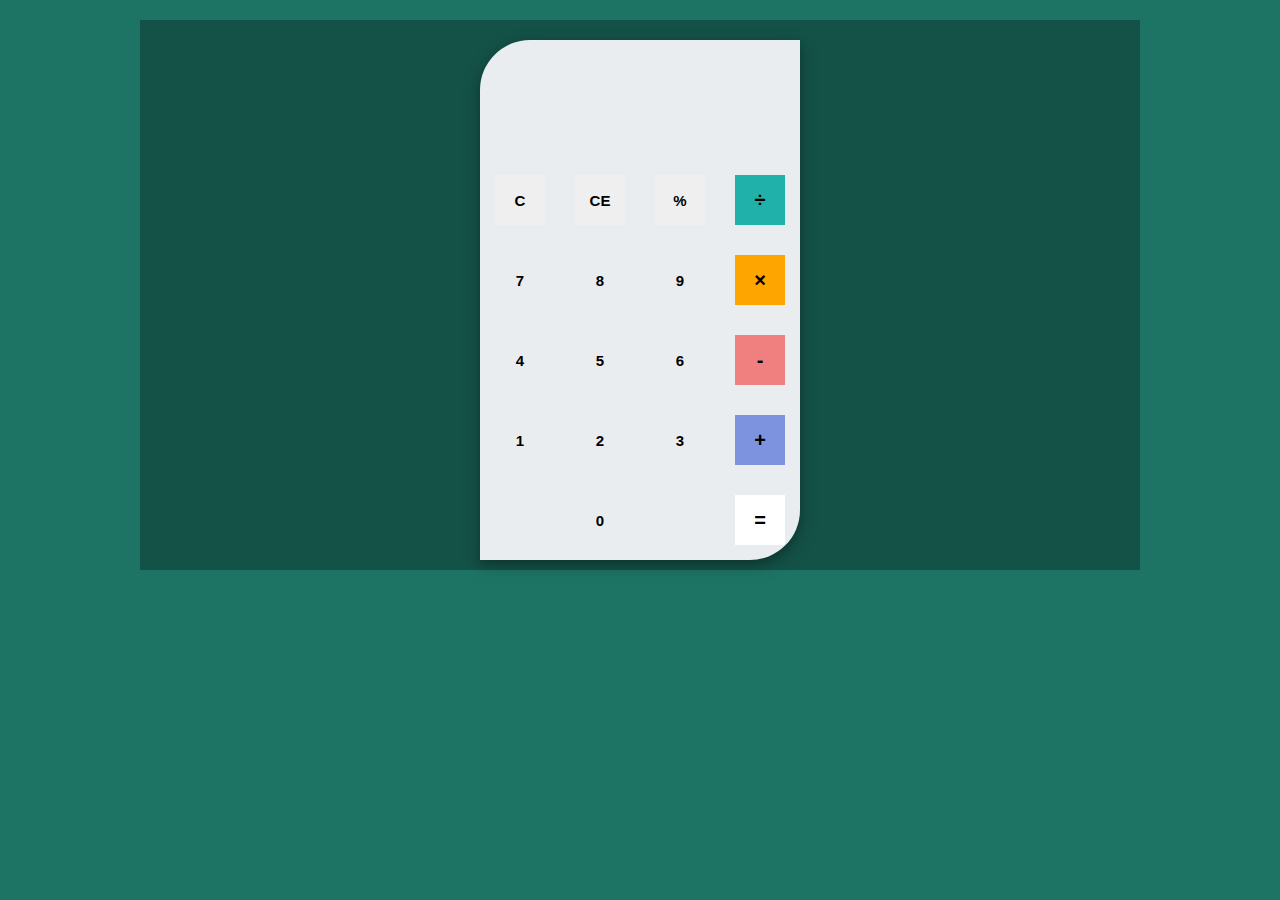
<file: task3/index.html>
<!DOCTYPE html>
<html lang="en">
<head>
    <a href="https://fonts.googleapis.com/css?family=Open+Sans:600,700" rel="stylesheet"></a> 
    <title>Simple Calculator</title>
    <link rel="stylesheet" href="style.css">
</head>
<body>
    <div id="container">
        <div id="calculator">
            <div id="result">
                <div id="history"><p id="history-value"></p></div>
                <div id="output"><p id="output-value"></p></div>
            </div>
            <div id="keyboard">
                <button class="operator" id="clear">C</button>
                <button class="operator" id="backspace">CE</button>
                <button class="operator" id="%">%</button>
                <button class="operator" id="/">&#247;</button>
                <button class="number" id="7">7</button>
                <button class="number" id="8">8</button>
                <button class="number" id="9">9</button>
                <button class="operator" id="*">&times;</button>
                <button class="number" id="4">4</button>
                <button class="number" id="5">5</button>
                <button class="number" id="6">6</button>
                <button class="operator" id="-">-</button>
                <button class="number" id="1">1</button>
                <button class="number" id="2">2</button>
                <button class="number" id="3">3</button>
                <button class="operator" id="+">+</button>
                <button class="empty" id="empty"></button>
                <button class="number" id="0">0</button>
                <button class="empty" id="empty"></button>
                <button class="operator" id="=">=</button>
            </div>
        </div>
    </div>
    <script src="app.js"></script>
</body>
</html>
</file>
<file: task3/style.css>
body{
    font-family: 'Open Sans',sans-serif;
    background-color: rgb(29, 116, 101);
    }
    #container{
    width: 1000px;
    height: 550px;
    background-image: linear-gradient(rgba(0, 0, 0, 0.3),rgba(0,0,0,0.3));
    margin: 20px auto;
    }
    #calculator{
    width: 320px;
    height: 520px;
    background-color: #eaedef;
    margin: 0 auto;
    top: 20px;
    position: relative;
    border-radius: 50px 0 50px 0;
    box-shadow: 0 4px 8px 0 rgba(0, 0, 0, 0.2), 0 6px 20px 0 rgba(0, 0, 0, 0.19);
    }
    #result{
    height: 120px;
    }
    #history{
    text-align: right;
    height: 20px;
    margin: 0 20px;
    padding-top: 20px;
    font-size: 15px;
    color: #000;
    }
    #output{
    text-align: right;
    height: 60px;
    margin: 10px 20px;
    font-size: 30px;
    }
    #keyboard{
    height: 400px;
    }
    .operator, .number, .empty{
    width: 50px;
    height: 50px;
    margin: 15px;
    float: left;
    border-radius: 50% 0 50;
    border-width: 0;
    font-weight: bold;
    font-size: 15px;
    }
    .number, .empty{
    background-color: #eaedef;
    }
    .number, .operator{
    cursor: pointer;
    }
    .operator:active, .number:active{
    font-size: 13px;
    }
    .operator:focus, .number:focus, .empty:focus{
    outline: 0;
    }
    button:nth-child(4){
    font-size: 20px;
    background-color: #20b2aa;
    }
    button:nth-child(8){
    font-size: 20px;
    background-color: #ffa500;
    }
    button:nth-child(12){
    font-size: 20px;
    background-color: #f08080;
    }
    button:nth-child(16){
    font-size: 20px;
    background-color: #7d93e0;
    }
    button:nth-child(20){
    font-size: 20px;
    background-color: #ffffff;
    }
</file>
